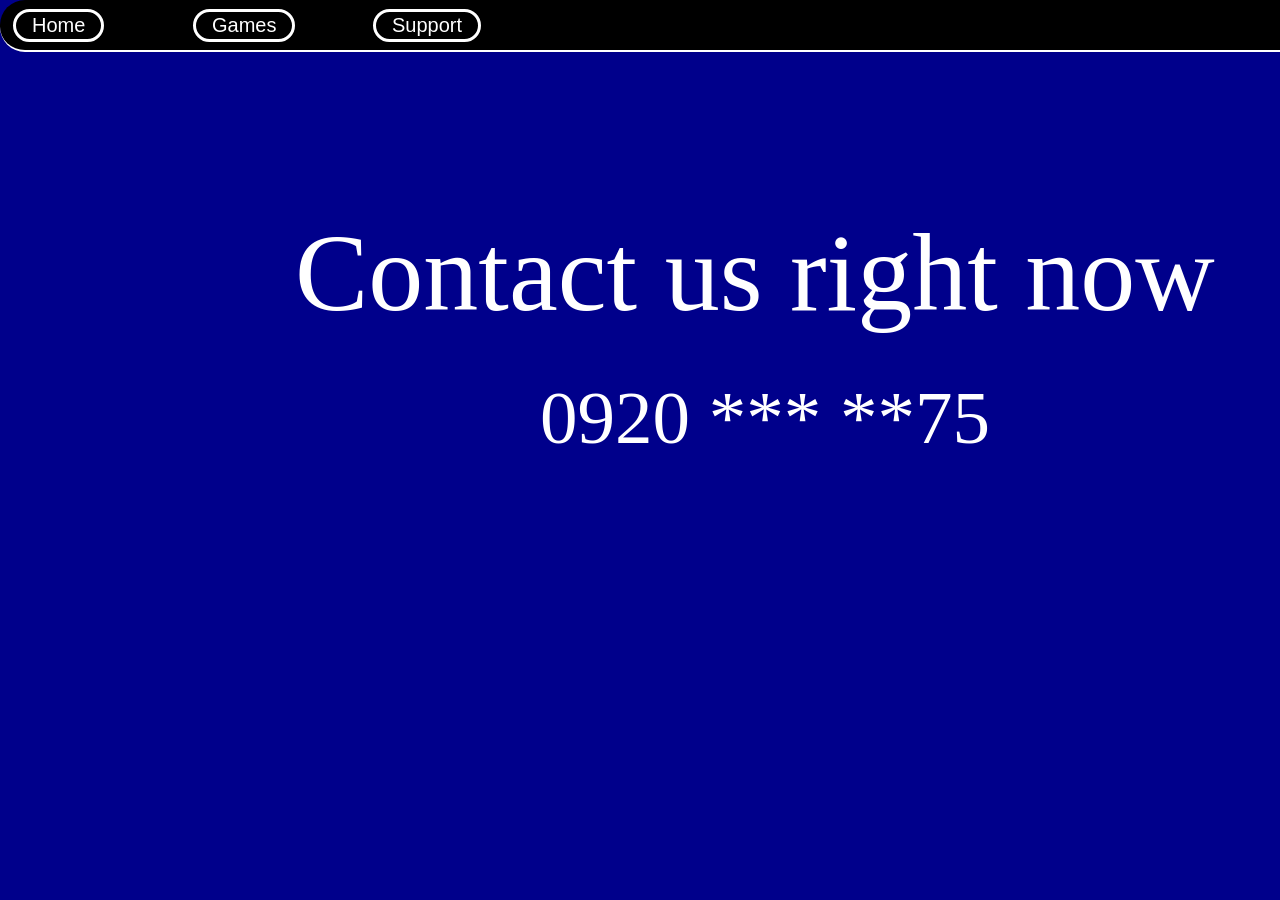
<file: support.html>
<!DOCTYPE html>
<html>
    <head>
        <link rel="stylesheet" href="support.css">
        <title>Support</title>
    </head>
    <body>
        <header>
            <div class="navshape"></div>
            <a href="index.html"><p class ="homeinnav">Home</p></a>     
            <a href="Games.html"><p class="gamesinnav">Games</p></a>
            <a href="support.html"><p class="supportinnav">Support</p></a>
        </header>

        <p class="page3text">Contact us right now</p>
        <p class="page3number">0920 *** **75</p>
    </body>
</html>
</file>
<file: support.css>
body{
    background-color: darkblue;
}
.page3text{
    position: absolute;
    top: 100px;
    left: 295px;
    font-size:110px;
    color: white;
}
.page3number{
    position: absolute;
    top: 300px;
    left: 540px;
    font-size: 75px;
    color: white;
}
.navshape,
.gamesinnav,
.homeinnav,
.supportinnav{
    z-index: 1;
    font-family:Arial, Helvetica, sans-serif;
}
.gamesinnav:hover,
.homeinnav:hover,
.supportinnav:hover{
    background-color: blue;
    text-shadow: -1px 1px 5px yellow;
    transition: background-color 0.4s ease-in-out;
    transition: text-shadow 0.1s ease-in-out;
    cursor: pointer;
}
.navshape{
    position: fixed;
    top: 0px;
    left: 0px;
    background-color: black;
    height: 50px;
    width: 1521px;
    border-bottom: 2px solid white;
    border-radius: 25px;
}
.homeinnav{
    position: fixed;
    color: white;
    margin-left: 5px;
    margin-top: 1px;
    font-size: 20px;
    padding: 2px 16px;
    border: 3px solid white;
    border-radius: 30px;
}
.supportinnav{
    position: fixed;
    color: white;
    margin-left: 365px;
    margin-top: 1px;
    font-size: 20px;
    padding: 2px 16px;
    border: 3px solid white;
    border-radius: 30px;
}
.gamesinnav{
    position: fixed;
    color: white;
    margin-left: 100px;
    margin-left: 185px;
    margin-top: 1px;
    font-size: 20px;
    padding: 2px 16px;
    border: 3px solid white;
    border-radius: 30px;
}
</file>
